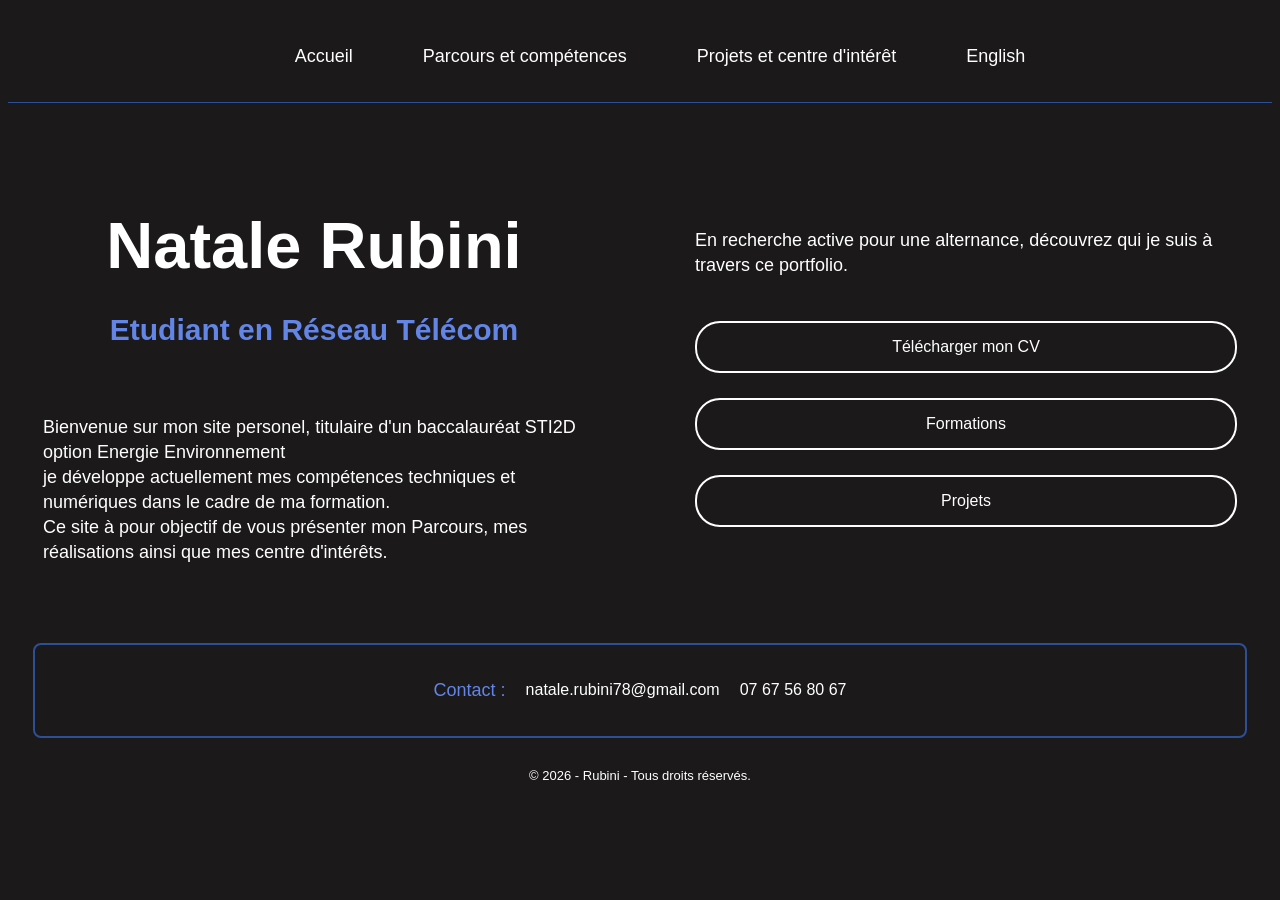
<file: Index.html>
<!DOCTYPE html>
<html lang="fr">
<head>
    <meta charset="UTF-8">
    <meta name="viewport" content="width=device-width, initial-scale=1.0">
    <title>Accueil</title>
    <link rel="stylesheet" href="style.css">
    <link rel="CV.pdf" href="CV.pdf">
</head>
<body>
    <!--Affichage menu-->
    <header>
    <nav>
       <ul>
            <li><a href="Index.html">Accueil</a></li>
            <li><a href="parcourcs.html">Parcours et compétences</a></li>
            <li><a href="projets.html">Projets et centre d'intérêt</a></li>
            <li><a href="Index-en.html">English</a></li>
        </ul>
    </nav>
    </header>
<section>
    <div class="conteneur">
    <div class="bloc">
        <h1>Natale Rubini</h1>
        <h2>Etudiant en Réseau Télécom</h2>
        <p>
        Bienvenue sur mon site personel, titulaire d'un baccalauréat STI2D option Energie Environnement<br>
        je développe actuellement mes compétences techniques et numériques dans le cadre de ma formation.<br>
        Ce site à pour objectif de vous présenter mon Parcours, mes réalisations ainsi que mes centre d'intérêts.
        </p>
    </div>
    <div class="bloc">
    <p>En recherche active pour une alternance, découvrez qui je suis à travers ce portfolio.</p>
    <!--lien pour télécharger mon CV-->
    <a class="btn" href="CV.pdf" download>Télécharger mon CV</a>
    <a class="btn" href="parcourcs.html">Formations</a>
    <a class="btn" href="projets.html">Projets</a>
    </div>
    </div>
</section>
<div class="banner">
    <p class="contact">Contact :</p>
    <a href="mailto:natale.rubini78@gmail.com">natale.rubini78@gmail.com</a>
    <a href="tel:+337667568067">07 67 56 80 67</a>
</div>
 <footer>
    <p class="copyright" style="text-align: center;">&copy; 2026 - Rubini - Tous droits réservés.</p>
</footer>   
</body>
</html>
</file>
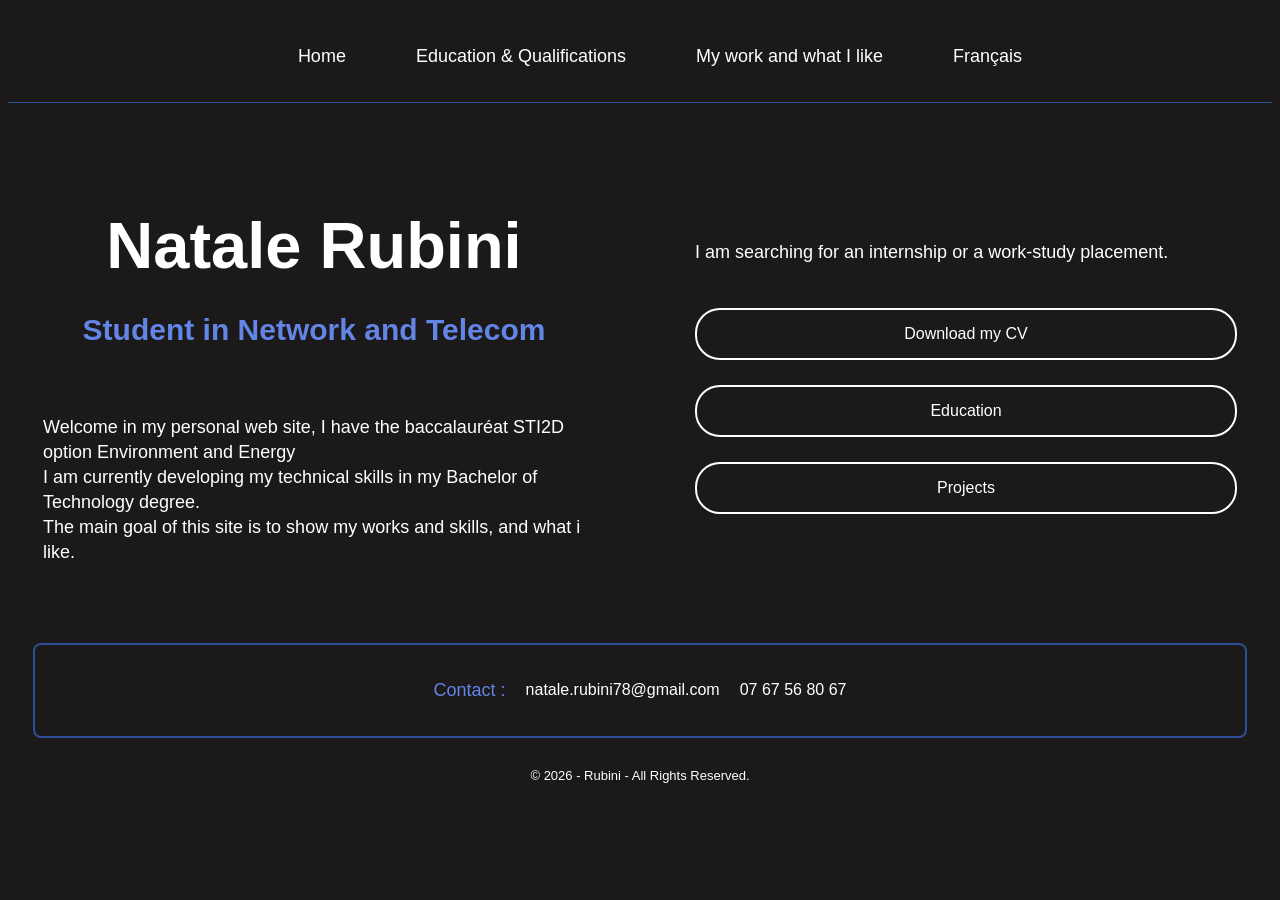
<file: Index-en.html>
<!DOCTYPE html>
<html lang="en">
<head>
    <meta charset="UTF-8">
    <meta name="viewport" content="width=device-width, initial-scale=1.0">
    <title>Home</title>
    <link rel="stylesheet" href="style.css" >
</head>
<body>
    <!--Affichage menu-->
<header>
    <nav>
        <ul>
            <li><a href="Index.html">Home</a></li>
            <li><a href="parcourcs.html">Education & Qualifications</a></li>
            <li><a href="projets.html">My work and what I like</a></li>
            <li><a href="Index.html">Français</a></li>
        </ul>
    </nav>
</header>
<section>
    <div class="conteneur">
        <div class="bloc">
        <h1>Natale Rubini</h1>
        <h2>Student in Network and Telecom</h2>
        <p>Welcome in my personal web site, I have the baccalauréat STI2D option Environment and Energy<br>
        I am currently developing my technical skills in my Bachelor of Technology degree.<br>
        The main goal of this site is to show my works and skills, and what i like.</p>
        </div>
        <div class="bloc">
            <p>I am searching for an internship or a work-study placement.</p>
            <!--lien pour télécharger mon CV-->
            <a class="btn" href="site_sans_ia\CV.pdf" download>Download my CV</a>
            <a class="btn" href="parcourcs.html">Education</a>
            <a class="btn" href="projets.html">Projects</a>
        </div>
    </div>
</section>
    <div class="banner">
        <p class="contact">Contact :</p>
        <a href="mailto:rubini78@gmail.com">natale.rubini78@gmail.com</a>
        <a href="tel:+337667568067">07 67 56 80 67</a>
    </div>
<footer>
    <p class="copyright" style="text-align: center;">&copy; 2026 - Rubini - All Rights Reserved.</p>
</footer>   
</body>
</html>
</file>
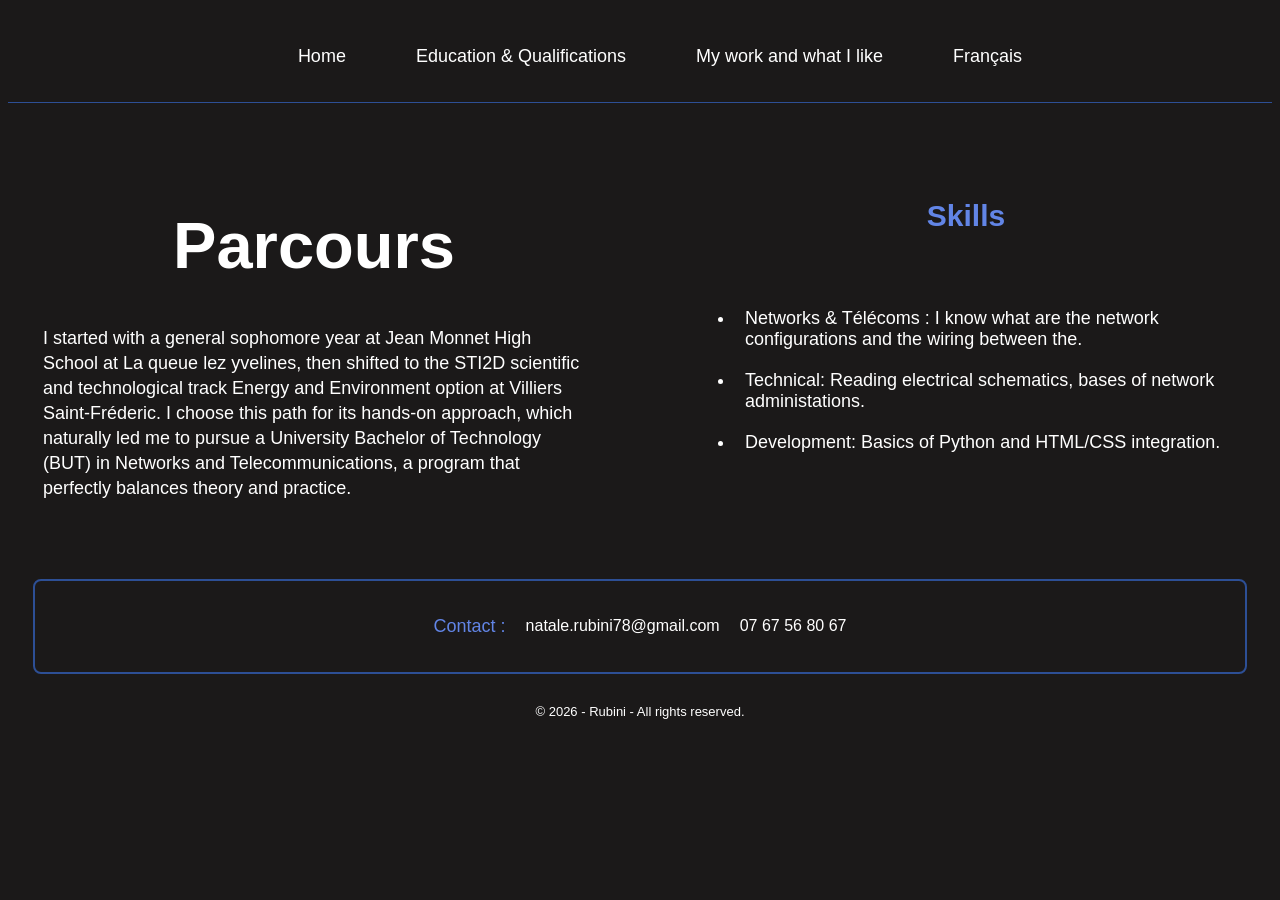
<file: parcourcs-en.html>
<!DOCTYPE html>
<html lang="fr">
<head>
    <meta charset="UTF-8">
    <meta name="viewport" content="width=device-width, initial-scale=1.0">
    <title>parcours</title>
    <link rel="stylesheet" href="style.css" />
</head>
<body>
<header>
    <nav>
       <ul>
            <li><a href="Index-en.html">Home</a></li>
            <li><a href="parcourcs-en.html">Education & Qualifications</a></li>
            <li><a href="projets-en.html">My work and what I like</a></li>
            <li><a href="parcourcs.html">Français</a></li>
        </ul>
    </nav>
    </header>
<section>
    <div class="conteneur">
    <div class="bloc">
        <h1>Parcours</h1>
        <p>
        I started with a general sophomore year at Jean Monnet High School at La queue lez yvelines,
        then shifted to the STI2D scientific and technological track Energy and Environment option at Villiers Saint-Fréderic.
        I choose this path for its hands-on approach,
        which naturally led me to pursue a University Bachelor of Technology (BUT)
        in Networks and Telecommunications, a program that perfectly balances theory and practice.
        </p>
    </div>
    <div class="bloc">
    <h2>Skills</h2>
    <ul>
        <li>Networks & Télécoms : I know what are the network configurations and the wiring between the.</li>
        <li>Technical: Reading electrical schematics, bases of network administations.</li>
        <li>Development: Basics of Python and HTML/CSS integration.</li>
    </ul>
    </div>
    </div>
</section>
<div class="banner">
    <p class="contact">Contact :</p>
    <a href="mailto:natale.rubini78@gmail.com">natale.rubini78@gmail.com</a>
    <a href="tel:+337667568067">07 67 56 80 67</a>
</div>
 <footer>
    <p class="copyright" style="text-align: center;">&copy; 2026 - Rubini - All rights reserved.</p>
</footer>   
</body>
</html>
</file>
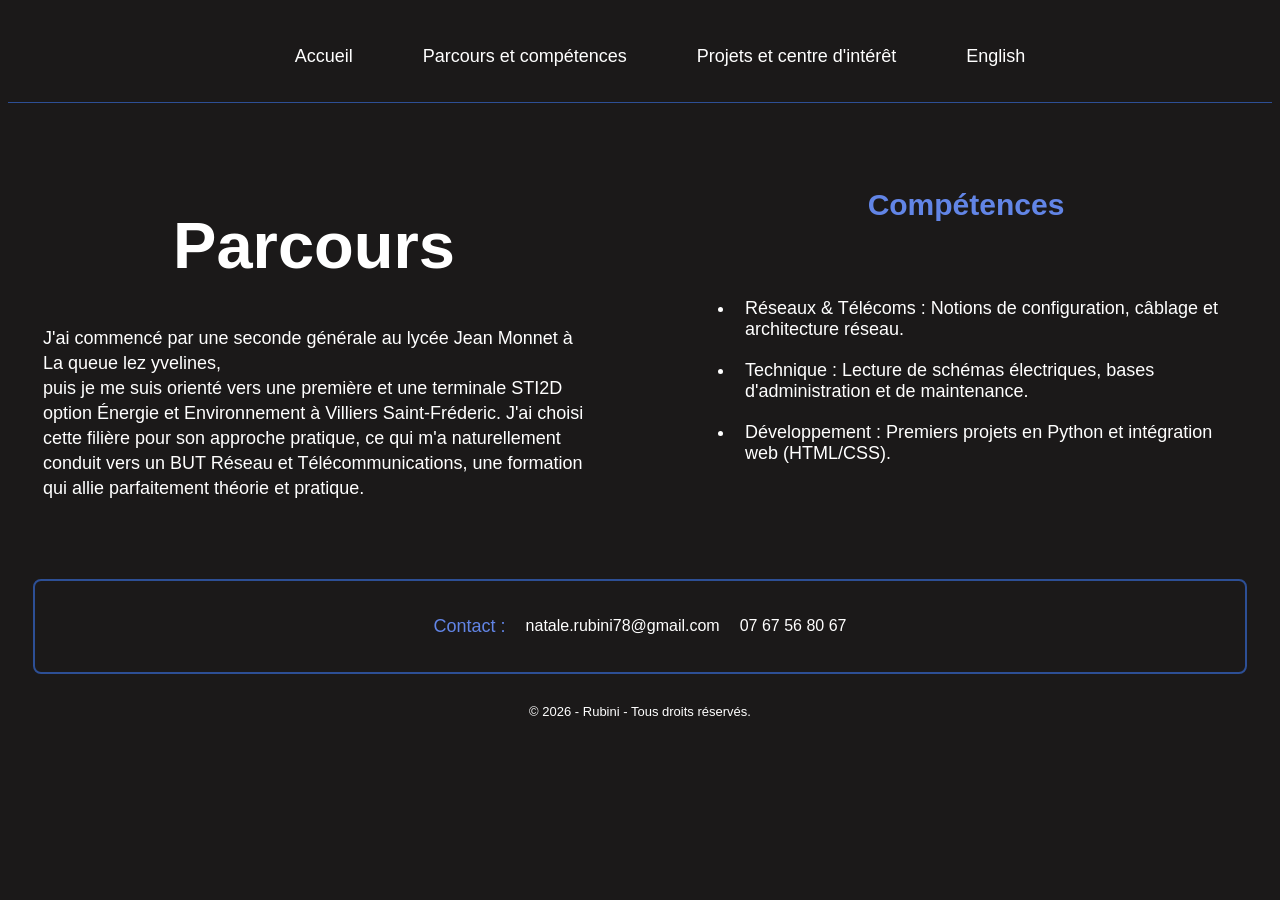
<file: parcourcs.html>
<!DOCTYPE html>
<html lang="fr">
<head>
    <meta charset="UTF-8">
    <meta name="viewport" content="width=device-width, initial-scale=1.0">
    <title>parcours</title>
    <link rel="stylesheet" href="style.css" />
</head>
<body>
<header>
    <nav>
       <ul>
            <li><a href="Index.html">Accueil</a></li>
            <li><a href="parcourcs.html">Parcours et compétences</a></li>
            <li><a href="projets.html">Projets et centre d'intérêt</a></li>
            <li><a href="parcourcs-en.html">English</a></li>
        </ul>
    </nav>
    </header>
<section>
    <div class="conteneur">
    <div class="bloc">
        <h1>Parcours</h1>
        <p>
        J'ai commencé par une seconde générale au lycée Jean Monnet à La queue lez yvelines,<br> 
        puis je me suis orienté vers une première et une terminale STI2D option Énergie et Environnement à Villiers Saint-Fréderic.
        J'ai choisi cette filière pour son approche pratique,
        ce qui m'a naturellement conduit vers un BUT Réseau et Télécommunications,
        une formation qui allie parfaitement théorie et pratique.
        </p>
    </div>
    <div class="bloc">
    <h2>Compétences</h2>
    <ul>
        <li>Réseaux & Télécoms : Notions de configuration, câblage et architecture réseau.</li>
        <li>Technique : Lecture de schémas électriques, bases d'administration et de maintenance.</li>
        <li>Développement : Premiers projets en Python et intégration web (HTML/CSS).</li>
    </ul>
    
    </div>
    </div>
</section>
<div class="banner">
    <p class="contact">Contact :</p>
    <a href="mailto:rubini78@gmail.com">natale.rubini78@gmail.com</a>
    <a href="tel:+337667568067">07 67 56 80 67</a>
</div>
 <footer>
    <p class="copyright" style="text-align: center;">&copy; 2026 - Rubini - Tous droits réservés.</p>
</footer>   
</body>
</html>
</file>
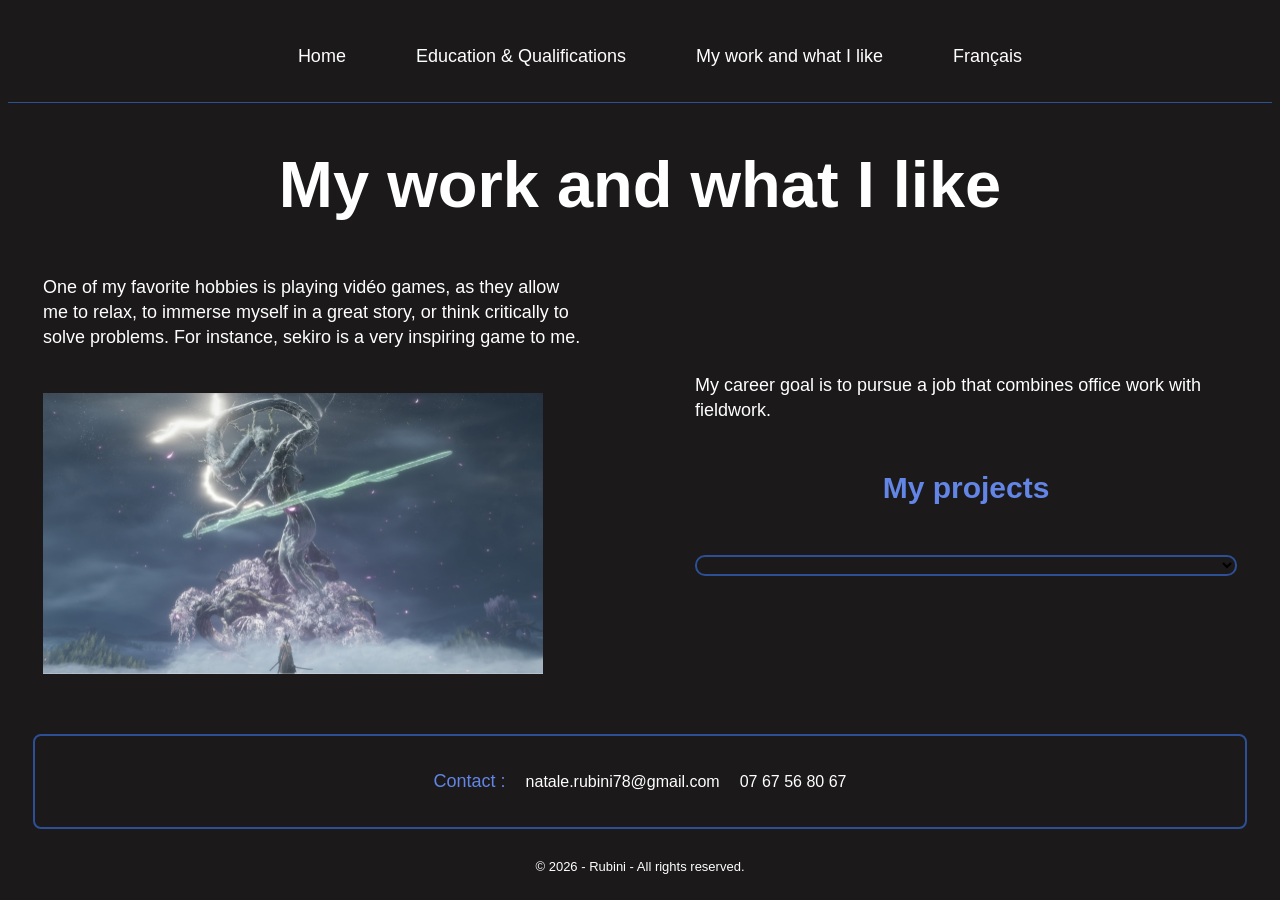
<file: projets-en.html>
<!DOCTYPE html>
<html lang="en">
<head>
    <meta charset="UTF-8">
    <meta name="viewport" content="width=device-width, initial-scale=1.0">
    <title>My works and what I like</title>
    <link rel="stylesheet" href="style.css" />
</head>
<body>
    <header>
    <nav>
       <ul>
            <li><a href="Index.html">Home</a></li>
            <li><a href="parcourcs.html">Education & Qualifications</a></li>
            <li><a href="projets.html">My work and what I like</a></li>
            <li><a href="projets.html">Français</a></li>
        </ul>
    </nav>
    </header>
    <h1>My work and what I like</h1>
    <section>
        <div class="conteneur">
        <div class="bloc">
            <p>
            One of my favorite hobbies is playing vidéo games, as they allow me to relax,
            to immerse myself in a great story, or think critically to solve problems. For instance,
            sekiro is a very inspiring game to me.     
            </p>
            <img src="images/dragon.jpg" alt="dragon divin sekiro">
        </div>
        <div class="bloc">
            <p>
            My career goal is to pursue a job that combines office work with fieldwork.
            </p>
            <h2>
            My projects
            </h2>
            <select class="menu">
                <a href="">SAE11</a>
                <a href=""></a>
            </select>
        </div>
        </div>
    </section> 
    <div class="banner">
        <p class="contact">Contact :</p>
        <a href="mailto:rubini78@gmail.com">natale.rubini78@gmail.com</a>
        <a href="tel:+337667568067">07 67 56 80 67</a>
    </div>  
 <footer>
    <p class="copyright" style="text-align: center;">&copy; 2026 - Rubini - All rights reserved.</p>
</footer>  
</body>
</html>
</file>
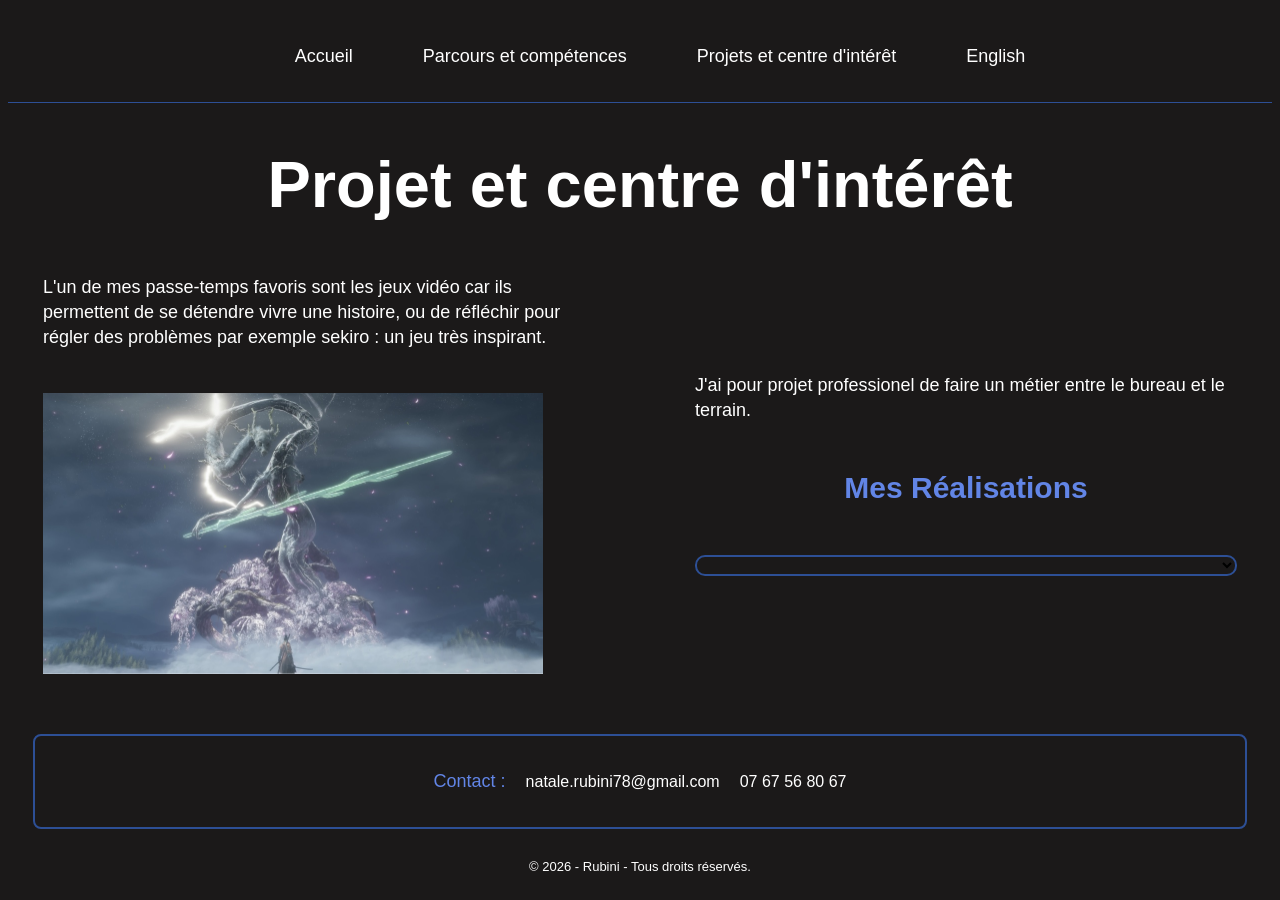
<file: projets.html>
<!DOCTYPE html>
<html lang="fr">
<head>
    <meta charset="UTF-8">
    <meta name="viewport" content="width=device-width, initial-scale=1.0">
    <title>Mes projets et centre d' intérêt</title>
    <link rel="stylesheet" href="style.css" />
</head>
<body>
    <!--Affichage menu-->
    <header>
    <nav>
       <ul>
            <li><a href="Index.html">Accueil</a></li>
            <li><a href="parcourcs.html">Parcours et compétences</a></li>
            <li><a href="projets.html">Projets et centre d'intérêt</a></li>
            <li><a href="projets-en.html">English</a></li>
        </ul>
    </nav>
    </header>
    <h1>Projet et centre d'intérêt</h1>
    <section>
        <div class="conteneur">
        <div class="bloc">
            <p>
            L'un de mes passe-temps favoris sont les jeux vidéo car ils permettent de se détendre vivre une histoire,
            ou de réfléchir pour régler des problèmes par exemple sekiro : un jeu très inspirant.     
            </p>
            <img src="images/dragon.jpg" alt="dragon divin sekiro">
        </div>
        <div class="bloc">
            <p>
            J'ai pour projet professionel de faire un métier entre le bureau et le terrain. 
            </p>
            <h2>Mes Réalisations</h2>
            <!--menu ou je pourrais afficher mes futurs comptes-rendus des SAE-->
            <select class="menu">
                <a href="">SAE11</a>
                <a href=""></a>
            </select>
        </div>
        </div>
    </section>
    <div class="banner">
        <p class="contact">Contact :</p>
        <a href="mailto:rubini78@gmail.com">natale.rubini78@gmail.com</a>
        <a href="tel:+337667568067">07 67 56 80 67</a>
    </div>
 <footer>
    <p class="copyright" style="text-align: center;">&copy; 2026 - Rubini - Tous droits réservés.</p>
</footer>   
</body>
</html>
</file>
<file: style.css>
:root {
body { 
/*ajout du style de base du site*/
/* rgb(98, 133, 230)*/
background-color: rgb(27, 25, 25);
color: #f7f4ff;
font-family: Arial, sans-serif, light;
}

h1{
font-size: 65px;
color:white;
margin-bottom: 0px; 
text-align: center;
}
h2 {
text-align: center;
font-size: 30px;
color:rgb(98, 133, 230);
font-family: Arial, sans-serif, light;
margin-top:  5px;
}
.contact {
color:rgb(98, 133, 230);
font-family: Arial, sans-serif, light;
}
nav ul{
gap: 50px; /*espace entre les liens*/
display: flex;
justify-content: center;
border-bottom: 1px solid;
border-color:rgb(45, 79, 149);
padding-bottom: 25px;
padding-top: 20px;
list-style:none;
}
nav a {
color: white;
text-decoration: none;
font-family: Arial, sans-serif, light;
}
nav a:hover {
    color:rgb(98, 133, 230);
}
.btn{
color : white;
border: 2px solid;
border-color: white;
text-decoration: none;
font-family: Arial, sans-serif, light;
padding: 15px;
border-radius: 25px;
display: inline-block;
gap:5px;
text-align: center;
}
.btn:hover {
background-color:rgb(98, 133, 230);
}
.conteneur {
display: flex;
gap: 40px; /* espace entre les deux blocs */
align-items: center;
}
.bloc {
flex: 1; /* Permet aux deux blocs de se partager l'espace de manière égale */
display: flex;
padding: 25px;
margin: 10px;
flex-direction: column; /* Permet de structurer le contenu verticalement à l'intérieur du bloc */
gap:25px
}
p {
font-size: 18px;
color: rgb(255, 255, 255);
font-family: Arial, sans-serif, light;
line-height: 25px;
text-align: left;
}
/*style de ma bannière de contact*/
.banner{   
display:flex;
border: 2px solid;
border-color: rgb(45, 79, 149);
border-radius:8px;
padding: 15px;
margin:25px;
justify-content: center;
align-items: center;
gap:20px;
padding-left: 25%;
padding-right: 25%;
}
div a {
color:white;
text-decoration: none;
font-family: Arial, sans-serif, light;
}
img{
width:100%; /*adapte la taille de l'image a son conteneur */
max-width:500px;
min-width:200px;
height:auto; /*conserve les proportions d'origine pour ne pas étirer la photo*/

}

.copyright {
color:rgb(255, 255, 255);
font-size: 13px;
font-family: Arial, sans-serif, light;

}
li {
font-size: 18px;
color:white;
font-family: Arial, sans-serif, light;
padding: 10px;
}
.menu {
border-style: solid;
border-width: 2px;
border-color: rgb(45, 79, 149) ;
background-color:rgb(27, 25, 25) ;
border-radius: 10px;
}
/*adaptation aux petits écran*/
@media screen and (max-width: 600px) 
{
     body {
        font-size: 14px;
        font-family: light, Arial, sans-serif;
        /* empiler les éléments flex */
        h1{
        font-size: 35px;
        }
        h2{
        font-size: 22px;
        }
        nav ul {
        flex-direction: column;
        gap: 15px;
        align-items: center;
        padding-top: 10px;
        padding-bottom: 10px;
        }

        .conteneur {
        flex-direction: column;
        gap: 20px;
        }
        .banner {
        flex-direction: column;
        gap: 20px;
        padding-left: 15px;
        padding-right: 15px;
        margin: 10px;
        }
    
    }
}
}
</file>
